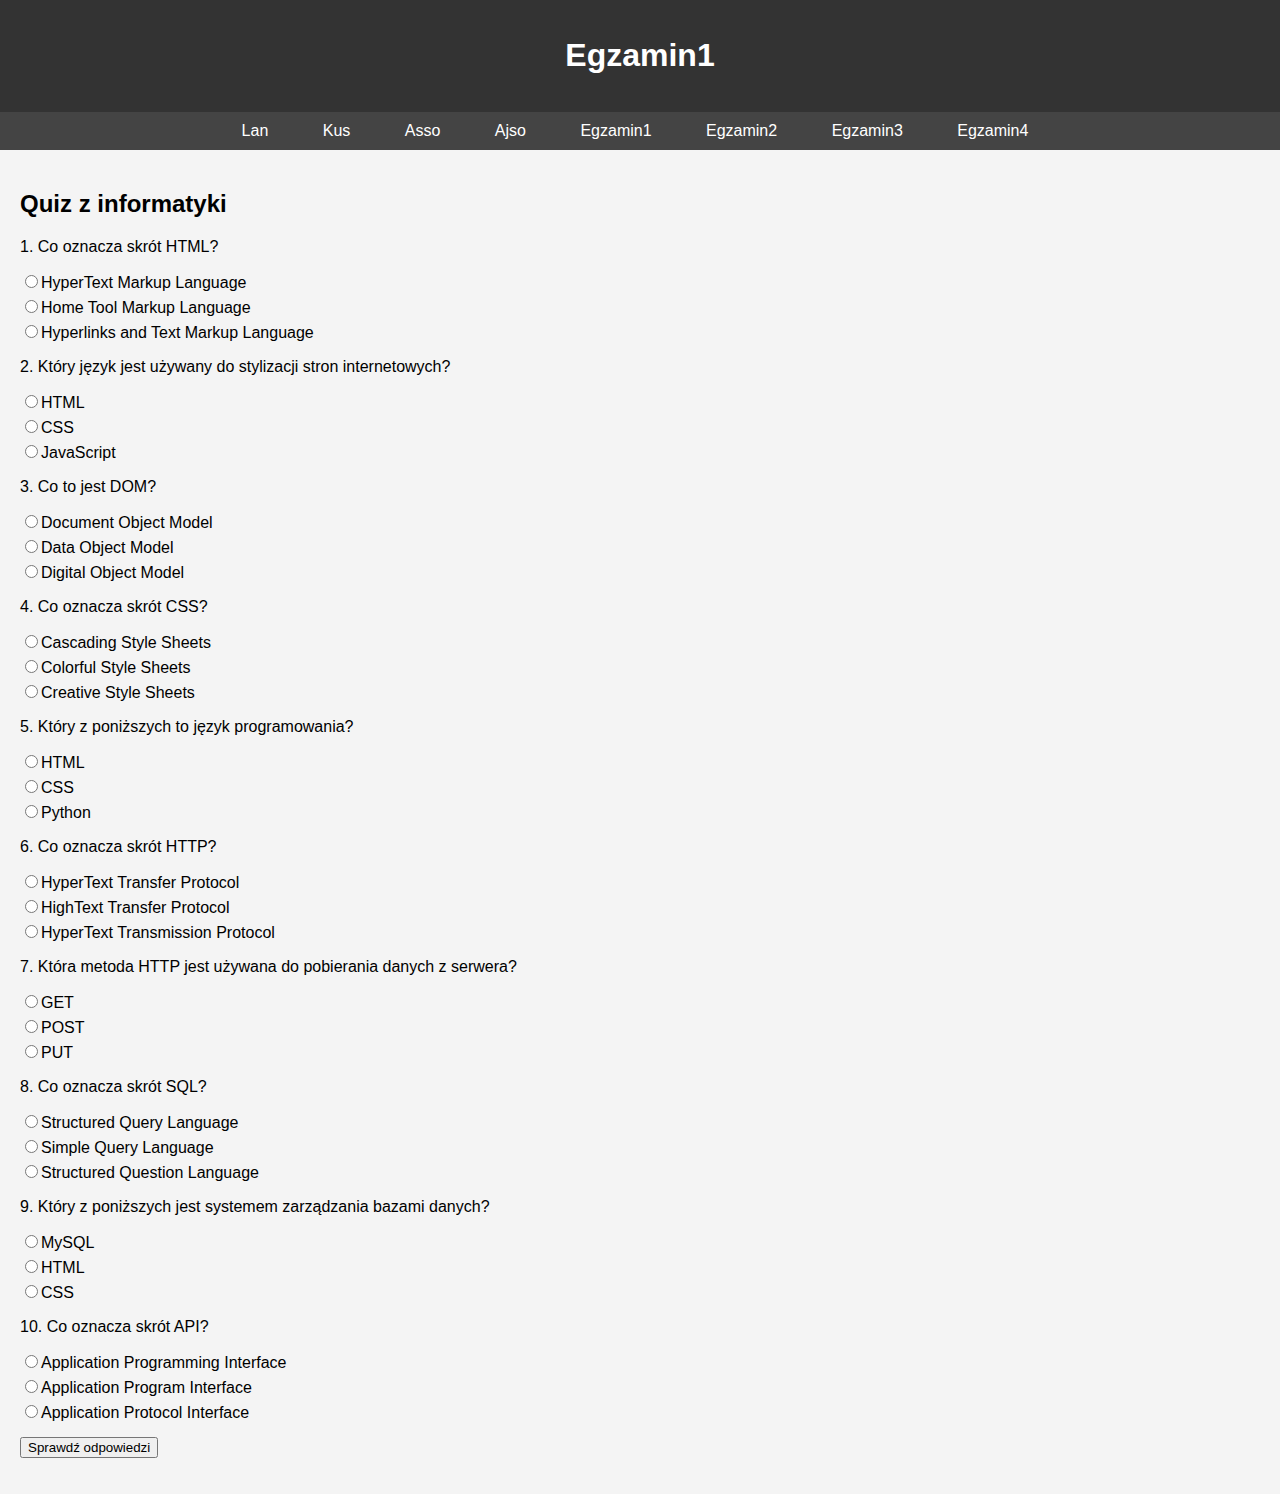
<file: egzamin1.html>
<!DOCTYPE html>
<html lang="pl">
<head>
    <meta charset="UTF-8">
    <meta name="viewport" content="width=device-width, initial-scale=1.0">
    <title>Egzamin1</title>
    <link rel="stylesheet" href="styles.css">
</head>
<body>
    <header>
        <h1>Egzamin1</h1>
    </header>
    <nav>
        <ul>
            <li><a href="lan.html">Lan</a></li>
            <li><a href="kus.html">Kus</a></li>
            <li><a href="asso.html">Asso</a></li>
            <li><a href="ajso.html">Ajso</a></li>
            <li><a href="egzamin1.html">Egzamin1</a></li>
            <li><a href="egzamin2.html">Egzamin2</a></li>
            <li><a href="egzamin3.html">Egzamin3</a></li>
            <li><a href="egzamin4.html">Egzamin4</a></li>
        </ul>
    </nav>
    <section>
        <h2>Quiz z informatyki</h2>
        <form id="quizForm">

        </form>
        <button onclick="checkAnswers()">Sprawdź odpowiedzi</button>
        <p id="result"></p>
    </section>
    <script src="quiz.js"></script>
</body>
</html>
</file>
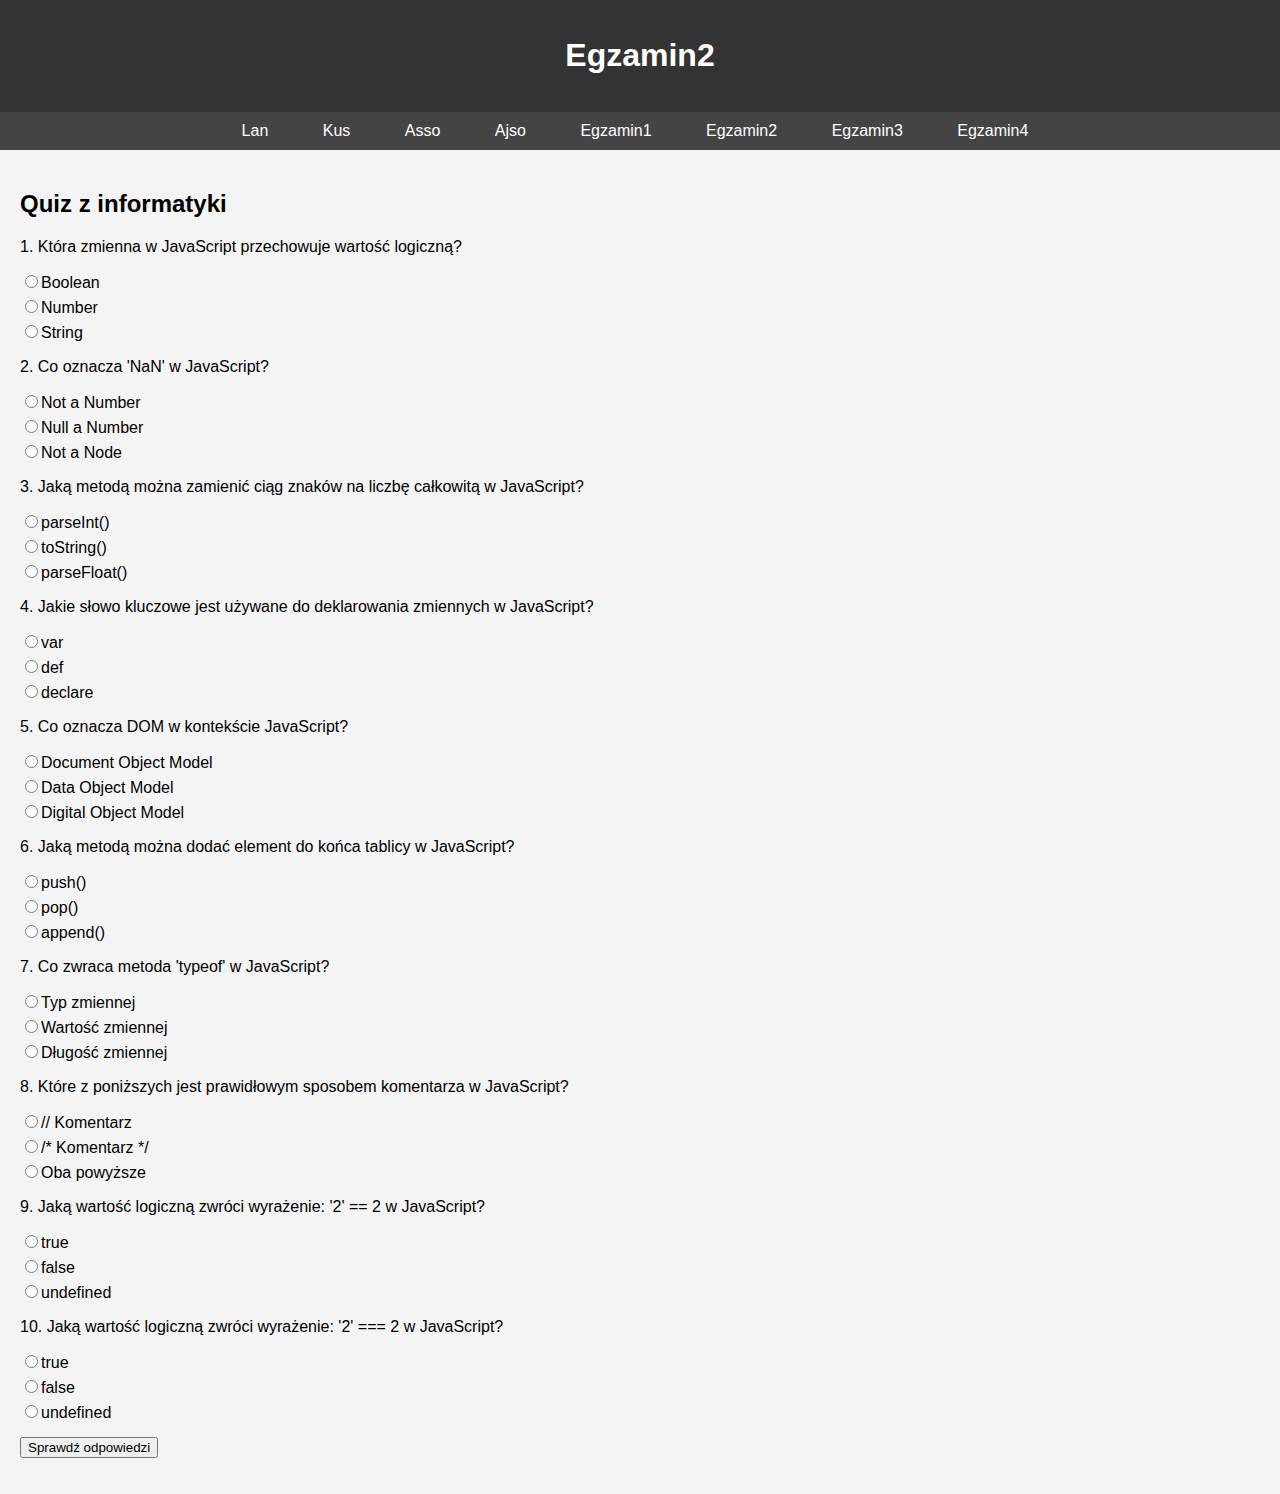
<file: egzamin2.html>
<!DOCTYPE html>
<html lang="pl">
<head>
    <meta charset="UTF-8">
    <meta name="viewport" content="width=device-width, initial-scale=1.0">
    <title>Egzamin2</title>
    <link rel="stylesheet" href="styles.css">
</head>
<body>
    <header>
        <h1>Egzamin2</h1>
    </header>
    <nav>
        <ul>
            <li><a href="lan.html">Lan</a></li>
            <li><a href="kus.html">Kus</a></li>
            <li><a href="asso.html">Asso</a></li>
            <li><a href="ajso.html">Ajso</a></li>
            <li><a href="egzamin1.html">Egzamin1</a></li>
            <li><a href="egzamin2.html">Egzamin2</a></li>
            <li><a href="egzamin3.html">Egzamin3</a></li>
            <li><a href="egzamin4.html">Egzamin4</a></li>
        </ul>
    </nav>
    <section>
        <h2>Quiz z informatyki</h2>
        <form id="quizForm">

        </form>
        <button onclick="checkAnswers()">Sprawdź odpowiedzi</button>
        <p id="result"></p>
    </section>
    <script src="quiz2.js"></script>
</body>
</html>
</file>
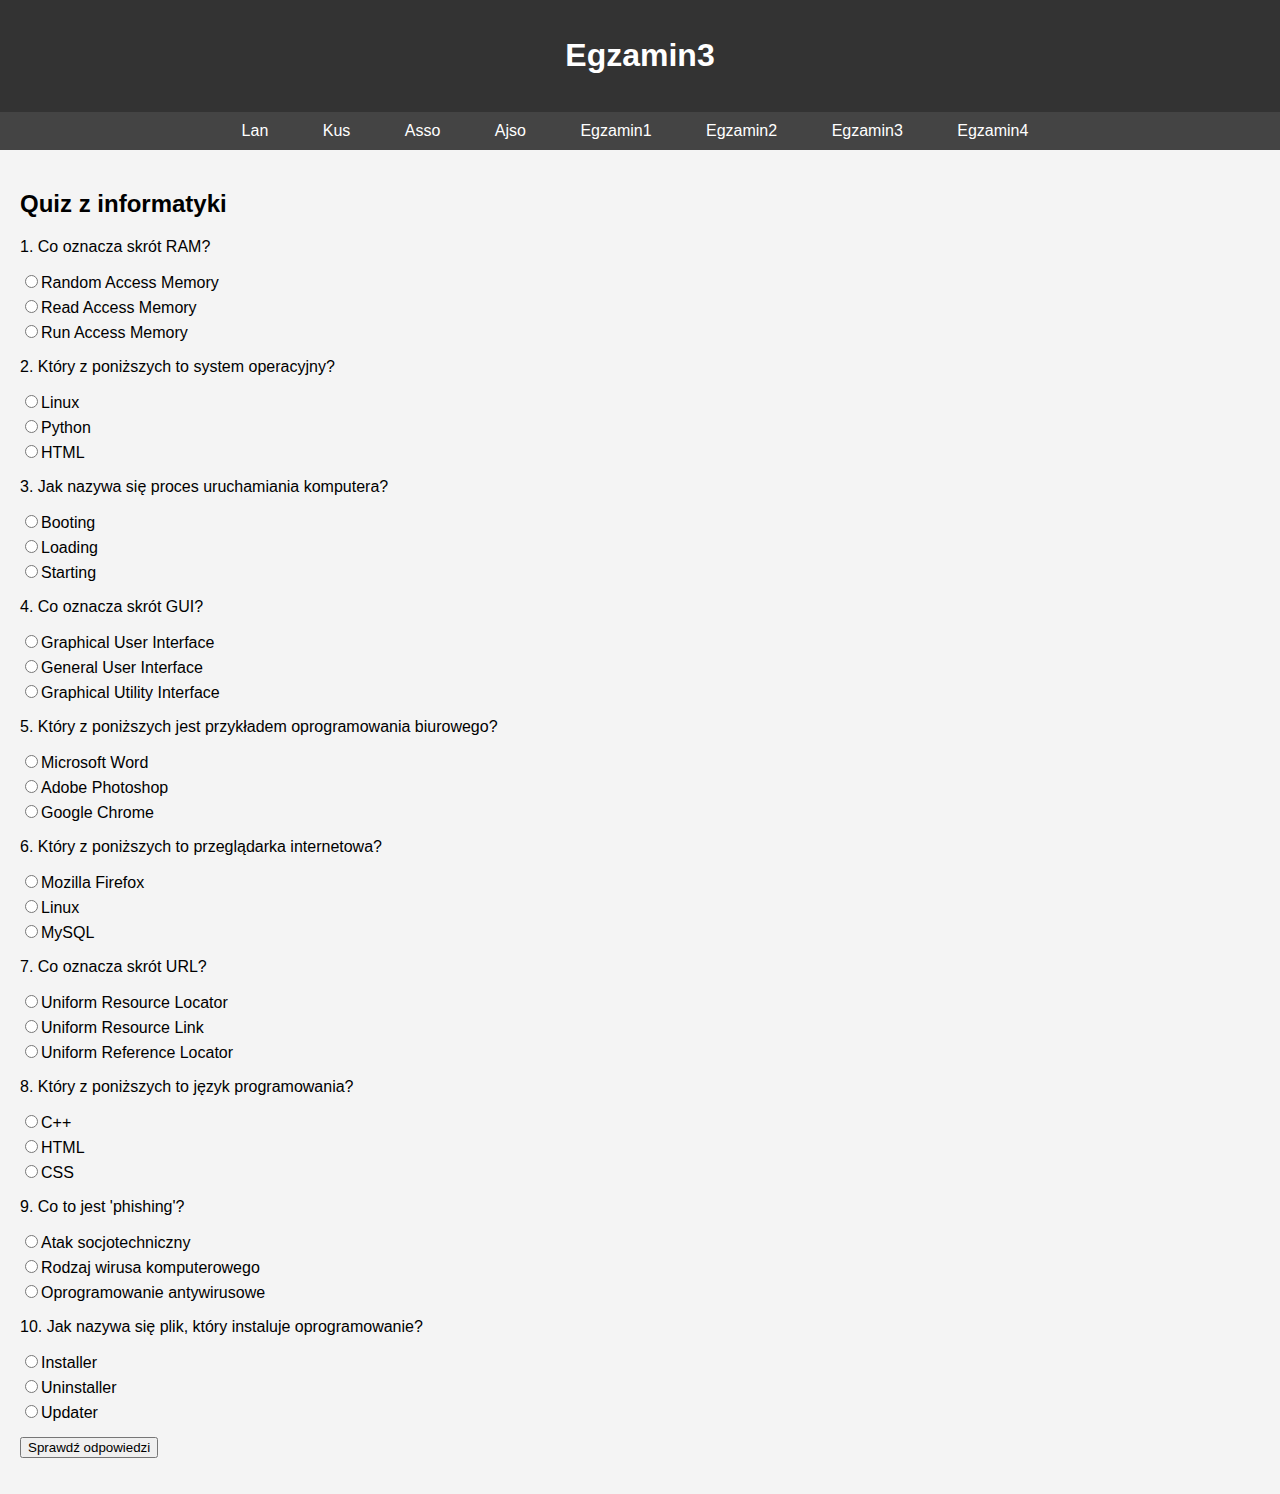
<file: egzamin3.html>
<!DOCTYPE html>
<html lang="pl">
<head>
    <meta charset="UTF-8">
    <meta name="viewport" content="width=device-width, initial-scale=1.0">
    <title>Egzamin3</title>
    <link rel="stylesheet" href="styles.css">
</head>
<body>
    <header>
        <h1>Egzamin3</h1>
    </header>
    <nav>
        <ul>
            <li><a href="lan.html">Lan</a></li>
            <li><a href="kus.html">Kus</a></li>
            <li><a href="asso.html">Asso</a></li>
            <li><a href="ajso.html">Ajso</a></li>
            <li><a href="egzamin1.html">Egzamin1</a></li>
            <li><a href="egzamin2.html">Egzamin2</a></li>
            <li><a href="egzamin3.html">Egzamin3</a></li>
            <li><a href="egzamin4.html">Egzamin4</a></li>
        </ul>
    </nav>
    <section>
        <h2>Quiz z informatyki</h2>
        <form id="quizForm">

        </form>
        <button onclick="checkAnswers()">Sprawdź odpowiedzi</button>
        <p id="result"></p>
    </section>
    <script src="quiz3.js"></script>
</body>
</html>
</file>
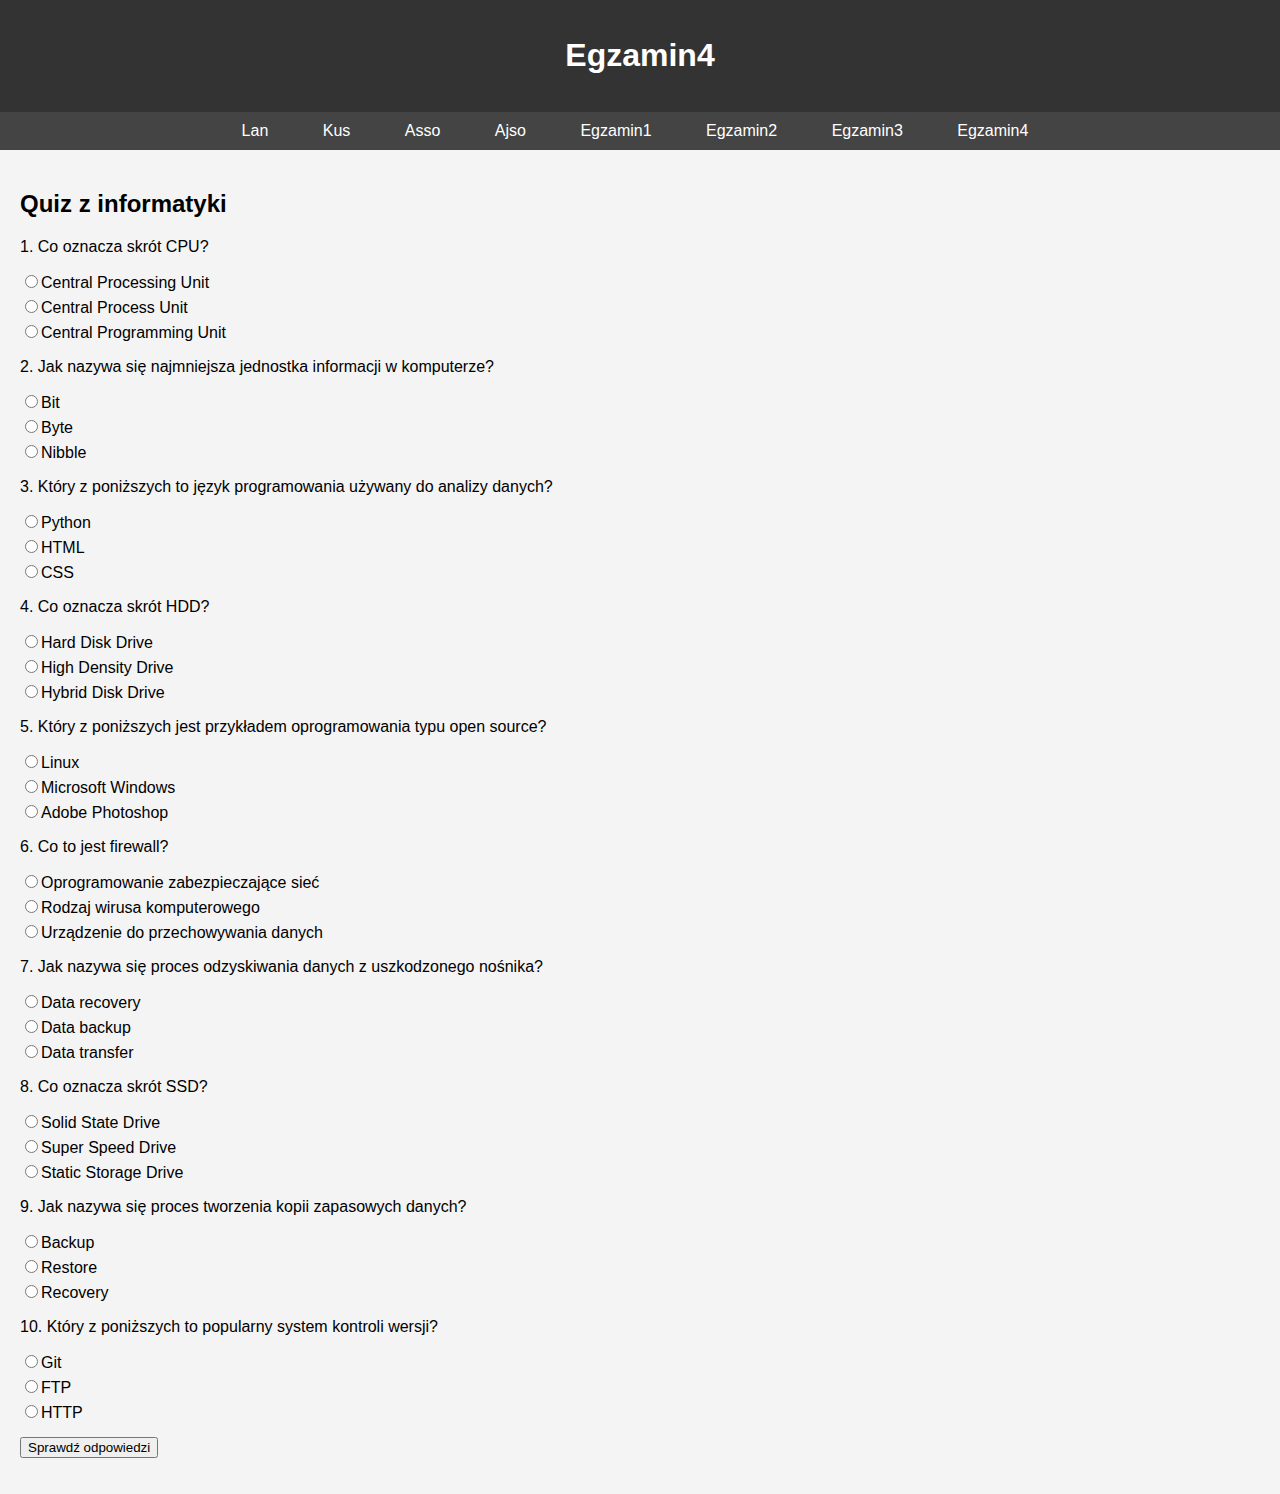
<file: egzamin4.html>
<!DOCTYPE html>
<html lang="pl">
<head>
    <meta charset="UTF-8">
    <meta name="viewport" content="width=device-width, initial-scale=1.0">
    <title>Egzamin4</title>
    <link rel="stylesheet" href="styles.css">
</head>
<body>
    <header>
        <h1>Egzamin4</h1>
    </header>
    <nav>
        <ul>
            <li><a href="lan.html">Lan</a></li>
            <li><a href="kus.html">Kus</a></li>
            <li><a href="asso.html">Asso</a></li>
            <li><a href="ajso.html">Ajso</a></li>
            <li><a href="egzamin1.html">Egzamin1</a></li>
            <li><a href="egzamin2.html">Egzamin2</a></li>
            <li><a href="egzamin3.html">Egzamin3</a></li>
            <li><a href="egzamin4.html">Egzamin4</a></li>
        </ul>
    </nav>
    <section>
        <h2>Quiz z informatyki</h2>
        <form id="quizForm">

        </form>
        <button onclick="checkAnswers()">Sprawdź odpowiedzi</button>
        <p id="result"></p>
    </section>
    <script src="quiz4.js"></script>
</body>
</html>
</file>
<file: styles.css>
body {
    font-family: Arial, sans-serif;
    margin: 0;
    padding: 0;
    background-color: #f4f4f4;
}

header {
    background-color: #333;
    color: #fff;
    text-align: center;
    padding: 1em 0;
}

nav {
    background-color: #444;
}

nav ul {
    list-style-type: none;
    margin: 0;
    padding: 0;
    text-align: center;
}

nav ul li {
    display: inline;
    margin-right: 10px;
}

nav ul li a {
    color: #fff;
    text-decoration: none;
    padding: 10px 20px;
    display: inline-block;
}

nav ul li a:hover {
    background-color: #555;
}

section {
    padding: 20px;
}

.question {
    margin-bottom: 15px;
}

label {
    display: block;
    margin-bottom: 5px;
}
</file>
